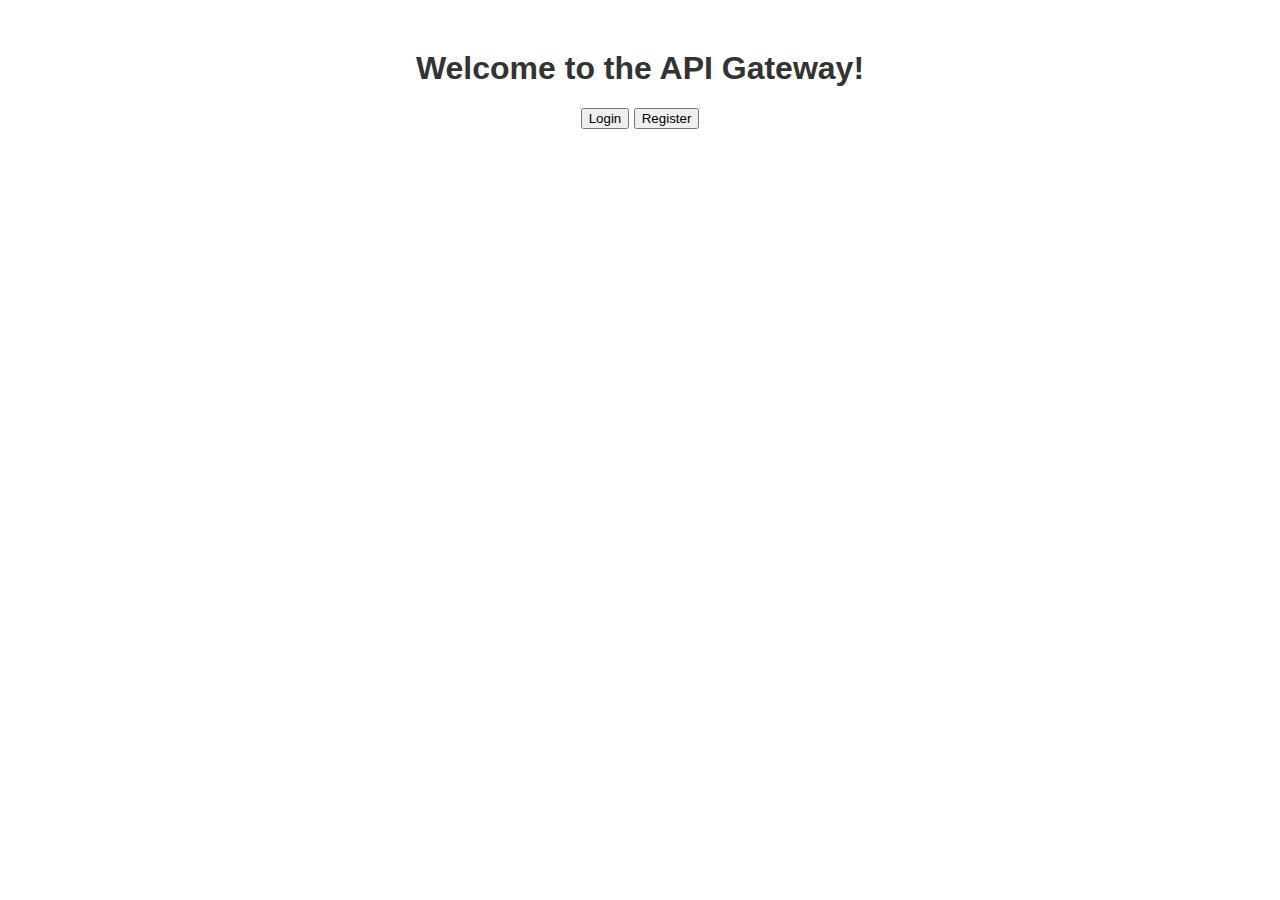
<file: api_gateway/gateway/templates/index.html>
<!DOCTYPE html>
<html>
<head>
    <title>API Gateway</title>
    <link rel="stylesheet" type="text/css" href="../styles/styles.css">
</head>
<body>
    <div id="index-content">
        <h1>Welcome to the API Gateway!</h1>
        <div id="buttons-container">
            <a href="/login"><button>Login</button></a>
            <a href="/register"><button>Register</button></a>
        </div>
    </div>
</body>
</html>
</file>
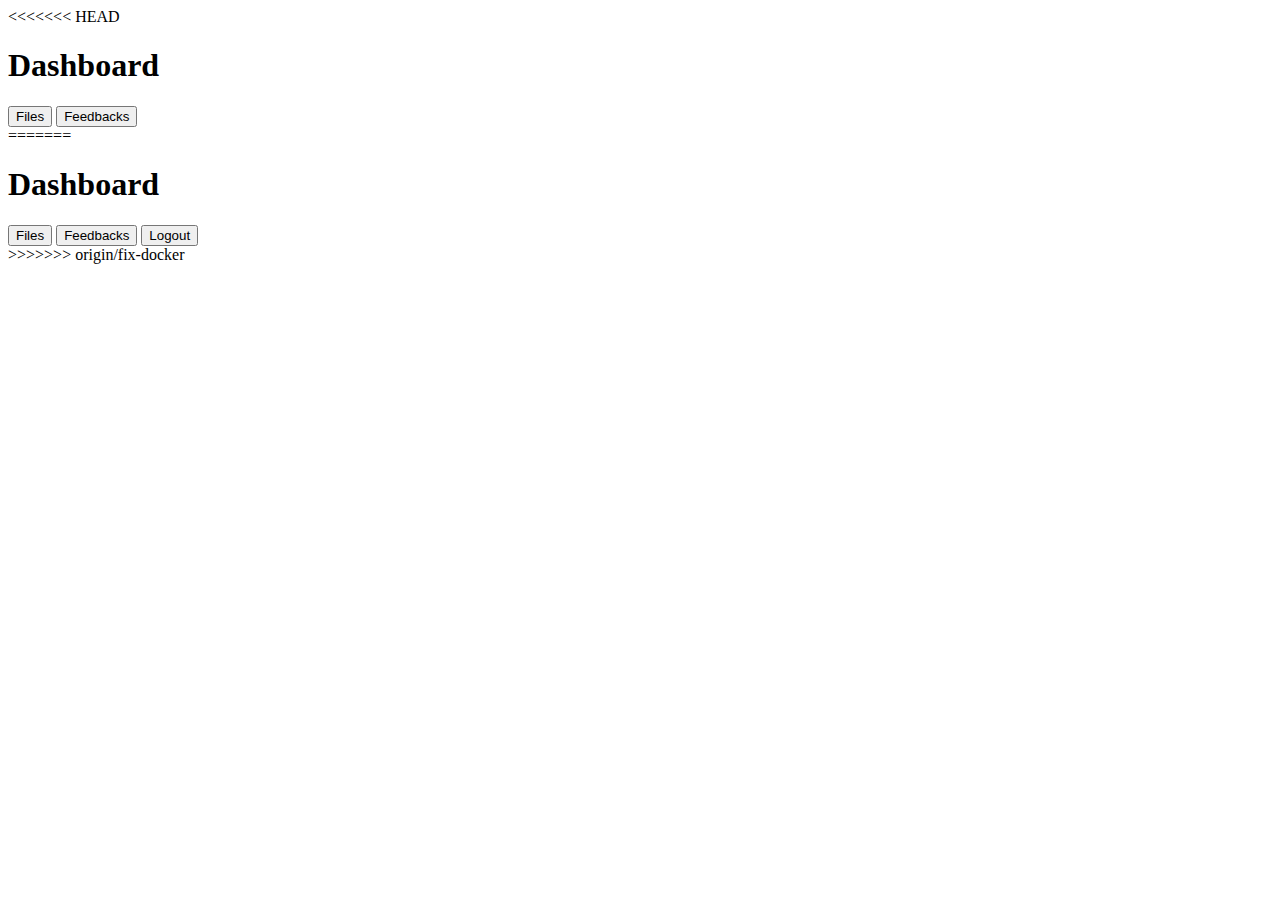
<file: api_gateway/gateway/templates/dashboard.html>
<<<<<<< HEAD
<!DOCTYPE html>
<html lang="en">
<head>
    <meta charset="UTF-8">
    <title>Dashboard</title>
</head>
<body>
    <h1>Dashboard</h1>
    <div>
        <form action="/allFile" method="post" style="display: inline;">
            <button type="submit">Files</button>
        </form>
        <form action="/feedback" method="post" style="display: inline;">
            <button type="submit">Feedbacks</button>
        </form>
    </div>
</body>
</html>
=======
<!DOCTYPE html>
<html lang="en">
<head>
    <meta charset="UTF-8">
    <title>Dashboard</title>
</head>
<body>
    <h1>Dashboard</h1>
    <div>
        <form action="/allFile" method="get" style="display: inline;">
            <button type="submit">Files</button>
        </form>
        <form action="/feedback" method="get" style="display: inline;">
            <button type="submit">Feedbacks</button>
        </form>
        <form action="/logout" method="get" style="display: inline;">
            <button type="submit">Logout</button>
        </form>
    </div>
</body>
</html>
>>>>>>> origin/fix-docker
</file>
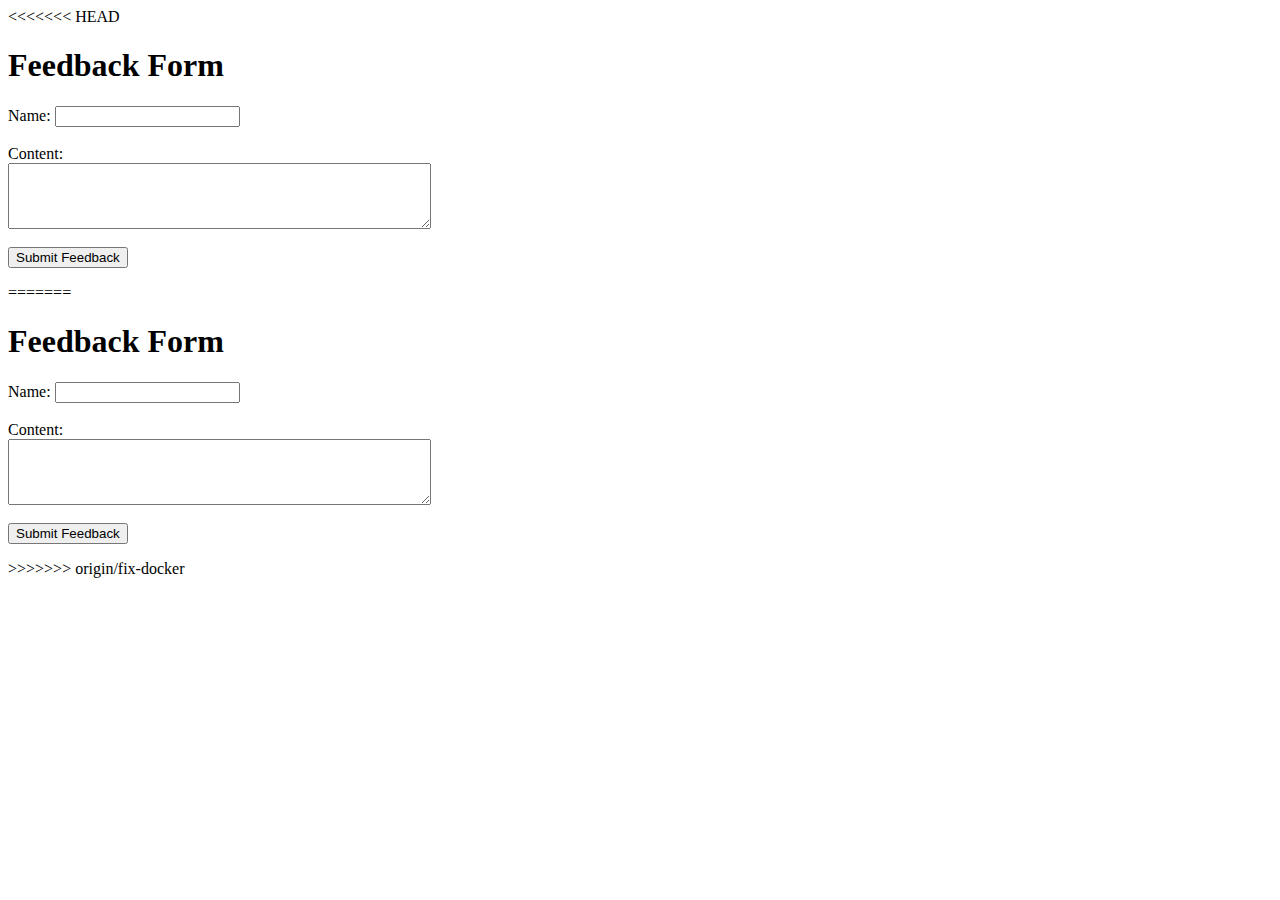
<file: api_gateway/gateway/templates/insert_feedback.html>
<<<<<<< HEAD
<!DOCTYPE html>
<html lang="en">
<head>
    <meta charset="UTF-8">
    <title>Feedback Form</title>
</head>
<body>
    <h1>Feedback Form</h1>
    <form action="/insert_feedback" method="POST">
        <label for="name">Name:</label>
        <input type="text" id="name" name="name"><br><br>
        
        <label for="content">Content:</label><br>
        <textarea id="content" name="content" rows="4" cols="50"></textarea><br><br>
        
        <input type="submit" value="Submit Feedback">
    </form>
</body>
</html>
=======
<!DOCTYPE html>
<html lang="en">
<head>
    <meta charset="UTF-8">
    <title>Feedback Form</title>
</head>
<body>
    <h1>Feedback Form</h1>
    <form action="/insert_feedback" method="POST">
        <label for="name">Name:</label>
        <input type="text" id="name" name="name"><br><br>
        
        <label for="content">Content:</label><br>
        <textarea id="content" name="content" rows="4" cols="50"></textarea><br><br>
        
        <input type="submit" value="Submit Feedback">
    </form>
</body>
</html>
>>>>>>> origin/fix-docker
</file>
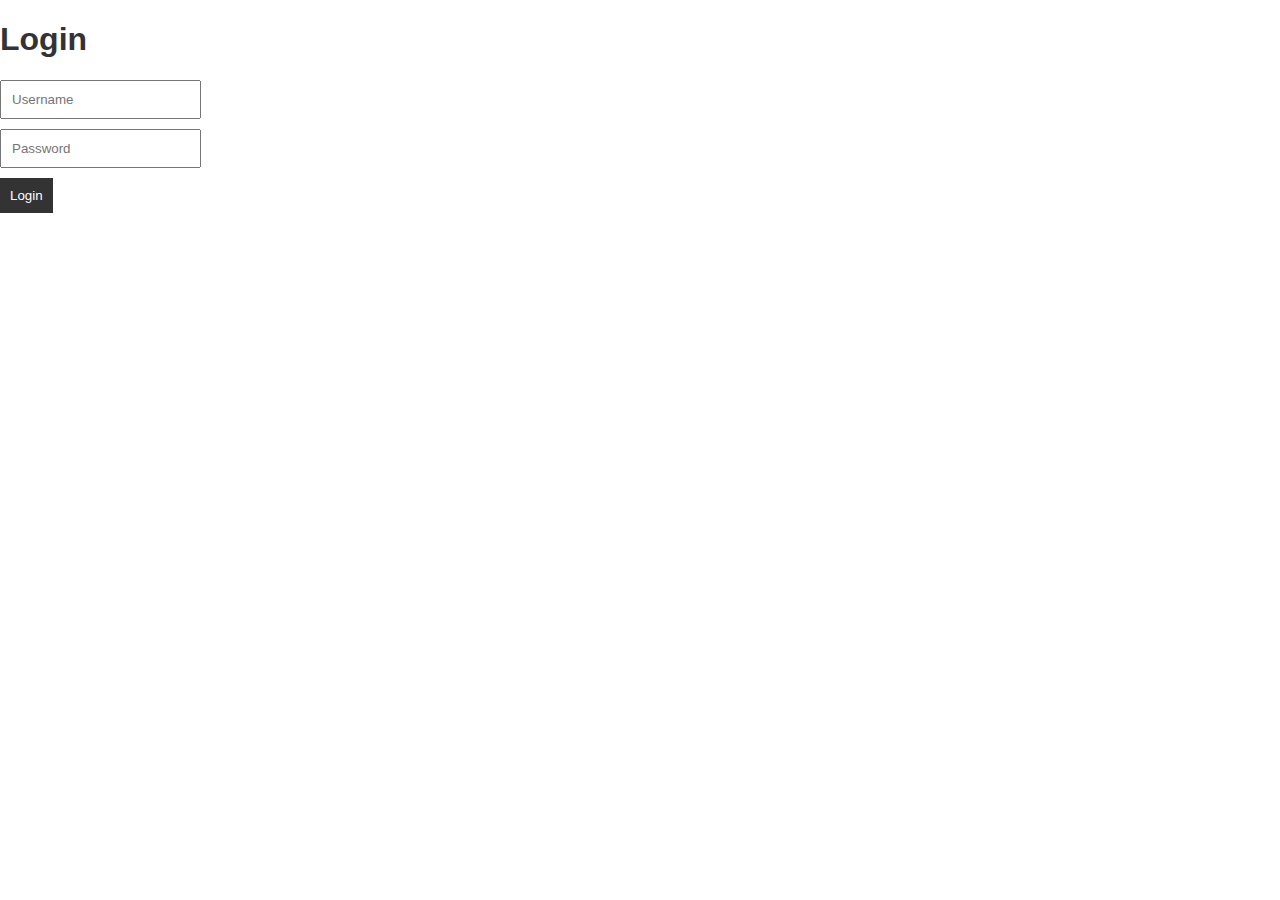
<file: api_gateway/gateway/templates/login.html>
<!DOCTYPE html>
<html>
<head>
    <title>Login</title>
    <link rel="stylesheet" type="text/css" href="../styles/styles.css">
</head>
<body>
    <div id="login-content">
        <h1>Login</h1>
        <form action="/login" method="POST">
            <input type="text" name="username" placeholder="Username" required><br>
            <input type="password" name="password" placeholder="Password" required><br>
            <input type="submit" value="Login">
        </form>
    </div>
</body>
</html>
</file>
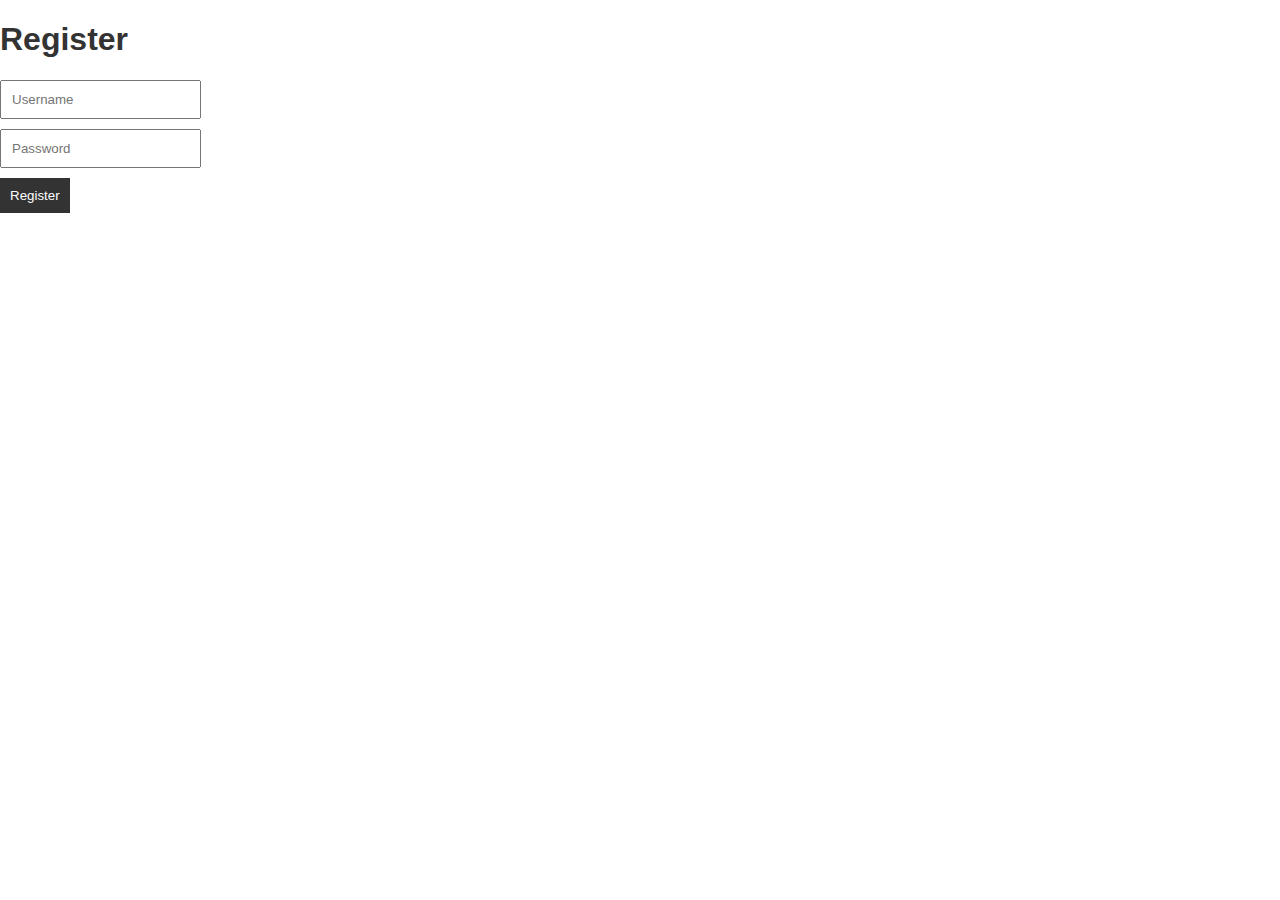
<file: api_gateway/gateway/templates/register.html>
<!DOCTYPE html>
<html>
<head>
    <title>Register</title>
    <link rel="stylesheet" type="text/css" href="../styles/styles.css">
</head>
<body>
    <div id="register-content">
        <h1>Register</h1>
        <form action="/register" method="POST">
            <input type="text" id="username" name="username" placeholder="Username" required><br>
            <input type="password" id="password" name="password" placeholder="Password" required><br>
            <input type="submit" value="Register">
        </form>
    </div>
</body>
</html>
</file>
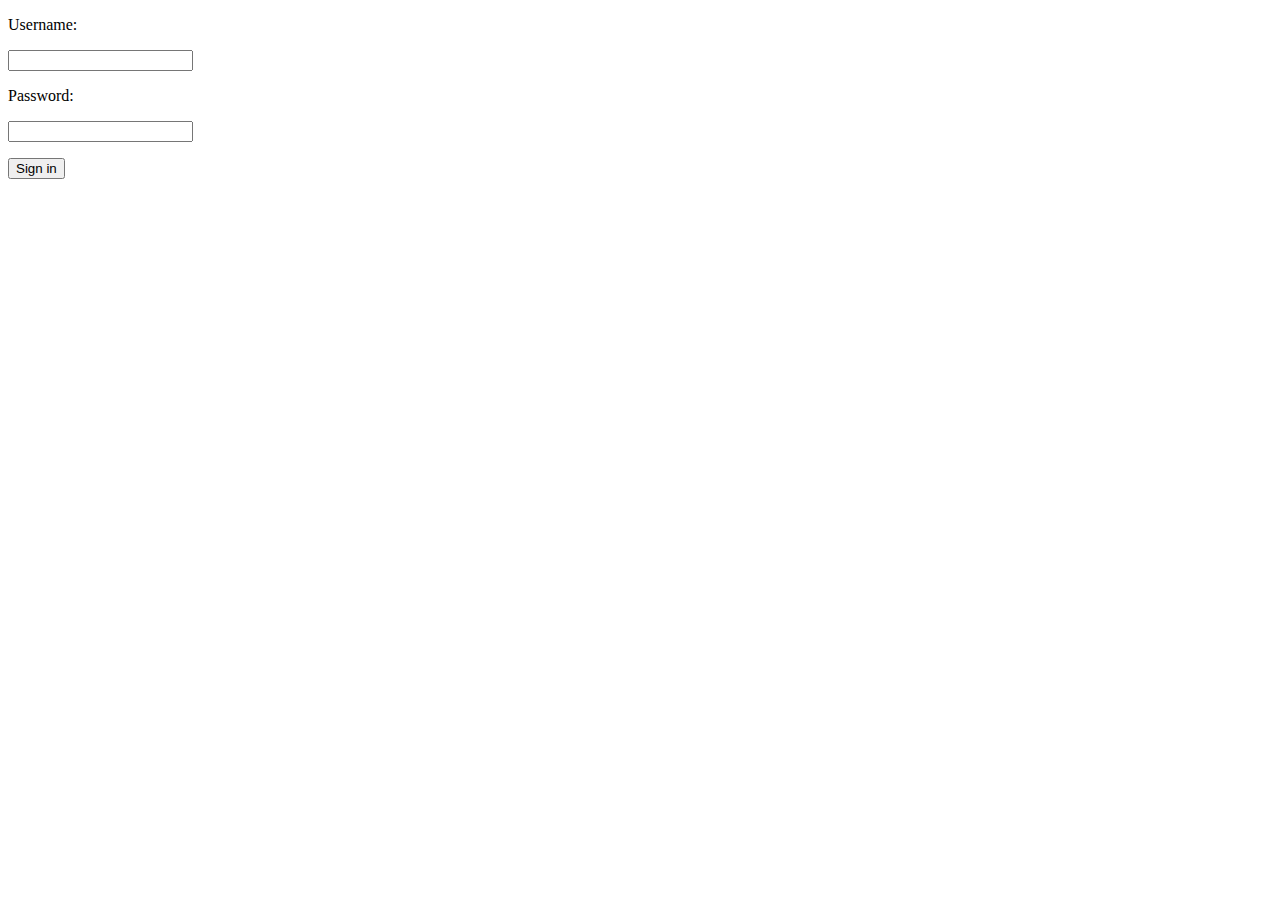
<file: authorization_service/ROPC/client/templates/ROPC_login.html>
<!DOCTYPE html>
<html>
<head>
  <title>Sign in</title>
</head>
<body>
  <form action="/request_token" method="post">
    <p>Username:</p>
    <input type="text" name="username">
    <p>Password:</p>
    <input type="Password" name="password">
    <p>
      <input type="submit" value="Sign in">
    </p>
  </form>
</body>
</html>
</file>
<file: api_gateway/gateway/styles/styles.css>
body {
    font-family: Arial, sans-serif;
    margin: 0;
    padding: 0;
}

h1 {
    color: #333;
}

/* Index page styles */
#index-content {
    margin: 50px auto;
    text-align: center;
}

/* Form styles */
form {
    margin-top: 20px;
}

input[type="text"],
input[type="password"],
input[type="submit"] {
    padding: 10px;
    margin-bottom: 10px;
}

input[type="submit"] {
    background-color: #333;
    color: #fff;
    border: none;
    cursor: pointer;
}

/* Table styles */
table {
    width: 100%;
    border-collapse: collapse;
}

table th,
table td {
    padding: 10px;
    text-align: left;
    border-bottom: 1px solid #ccc;
}

/* File list styles */
#file-list {
    margin: 50px auto;
}

#file-list th {
    background-color: #333;
    color: #fff;
}

#file-list td {
    border-bottom: 1px solid #ccc;
}
</file>
